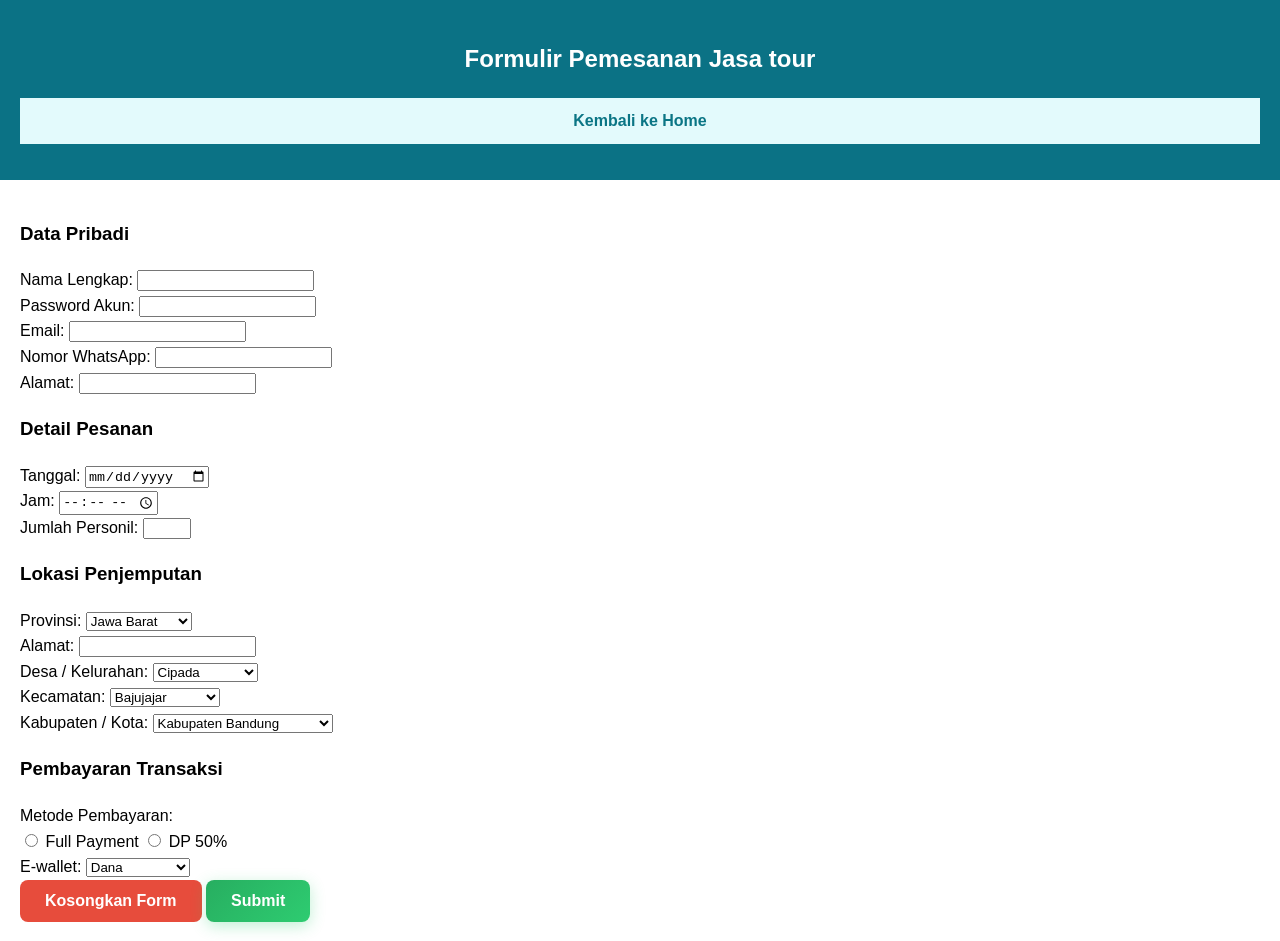
<file: formulir_pemesanan.html>
<!DOCTYPE html>
<html lang="id">
<head>
  <meta charset="UTF-8">
  <meta name="viewport" content="width=device-width, initial-scale=1.0">
  <title>Formulir Pemesanan Lensa Kreatif</title>
  <link rel="stylesheet" href="style.css">
</head>

<body>

<header>
  <nav>
    <h1>Formulir Pemesanan Jasa tour</h1>
    <ul>
      <li><a href="index.html">Kembali ke Home</a></li>
    </ul>
  </nav>
</header>

<main class="container">

<form id="orderForm" class="card">

<section>
  <h3>Data Pribadi</h3>

  <div class="form-group">
    <label>Nama Lengkap:</label>
    <input type="text" name="nama" required>
  </div>

  <div class="form-group">
    <label>Password Akun:</label>
    <input type="password" name="pass" required>
  </div>

  <div class="form-group">
    <label>Email:</label>
    <input type="email" name="email" required>
  </div>

  <div class="form-group">
    <label>Nomor WhatsApp:</label>
    <input type="tel" name="telepon">
  </div>
  
    <div class="form-group">
    <label>Alamat:</label>
    <input type="tel" name="alamat">
  </div>
  
<section>
  <h3>Detail Pesanan</h3>

  <div class="form-group">
    <label>Tanggal:</label>
    <input type="date" name="tanggal">
  </div>

  <div class="form-group">
    <label>Jam:</label>
    <input type="time" name="jam">
  </div>

  <div class="form-group">
    <label>Jumlah Personil:</label>
    <input type="number" name="jumlah" min="1" max="50">
  </div>
  
   <section>
      <h3>Lokasi Penjemputan</h3>
      <div class="form-group">
        <label>Provinsi:</label>
        <select name="provinsi" required>
          <option>Jawa Barat</option>
          <option>Jawa Tengah</option>
          <option>Jawa Timur</option>
          <option>DKI Jakarta</option>
          <option>DI Yogyakarta</optiom>
          <option>Banten</option>
          <option>Bali</option>
        </select>
      </div>
      
      <div class="form-group">
    <label>Alamat:</label>
    <input type="tel" name="alamat">
      </div>
      
      <div class="form-group">
        <label for="desa">Desa / Kelurahan:</label>
        <select name="desa" id="desa">
          <option value="Cipada">Cipada</option>
          <option value="Jambudipa">Jambudipa</option>
          <option value="Kertawangi">Kertawangi</option>
          <option value="Padaasih">Padaasih</option>
          <option value="Pasirhalang">Pasirhalang</option>
          <option value="Pasirlangu">Pasirlangu</option>
          <option value="Sadangmekar">Sadangmekar</option>
          <option value="Tugumukti">Tugumukti</option>
        </select>
      </div>
      
      <div class="form-group">
        <label for="kecamatan">Kecamatan:</label>
        <select name="Kecamatan" id="kecamatan">
          <option value="Batujajar">Bajujajar</option>
          <option value="Cihampelas">Cihampelas</option>
          <option value="Cikalongwetan">Cikalongwetan</option>
          <option value="Cililin">Cililin</option>
          <option value="Cipatat">Cipatat</option>
          <option value="Cipeundeuy">Cipeundeuy</option>
          <option value="Cipongkor">Cipongkor</option>
          <option value="Cisarua">Cisarua</option>
        </select>
      </div>
      
      <div class="form-group">
        <label for="Kabupaten">Kabupaten / Kota:</label>
        <select name="kab" id="kab">
          <option value="Kabupaten Bandung">Kabupaten Bandung</option>
          <option value="Kabupaten Bandung Barat">Kabupaten Bandung Barat</option>
          <option value="Kabupaten Bogor">Kabupaten Bogor</option>
          <option value="Kabupaten Bekasi">Kabupaten Bekasi</option>
          <option value="Kabupaten Cianjur">Kabupaten Cianjur</option>
          <option value="Kota Bandung">Kota Bandung</option>
          <option value="Kota Banjar">Kota Banjar</option>
          <option value="Kota Bogor">Kota Bogor</option>
          <option value="Kota Bekasi">Kota Bekasi</option>
          <option value="Kota Cimahi">Kota Cimahi</option>
        </select>
      </div>
<section>
  <h3>Pembayaran Transaksi</h3>
<div class="form-group">
  <label>Metode Pembayaran:</label><br>
  <input type="radio" name="payment" value="Full Payment" required> Full Payment
  <input type="radio" name="payment" value="DP 50%"> DP 50%
</div>
<div class="form-group">
  <label for="E-wallet">E-wallet:</label>
  <select name="E-wallet" id="E-wallet" required>
    <option value="Dana">Dana</option>
    <option value="OVO">OVO</option>
    <option value="Gopay">Gopay</option>
    <option value="Transfer bank">Transfer bank</option>
  </select>
</div>
<section>
  <input type="reset" value="Kosongkan Form">
  <input type="submit"="Kirim Pesanan">
</section>

</form>

<div id="result" style="display:none; margin-top:20px;"></div>

</main>

<script>
document.getElementById("orderForm").addEventListener("submit", function(e) {
  e.preventDefault();
  const formData = new FormData(this);
  const data = {};
  formData.forEach((value, key) => {
    data[key] = value;
  });
  localStorage.setItem("pesananTerakhir", JSON.stringify(data));
  document.getElementById("result").style.display = "block";
  document.getElementById("result").innerHTML =
    "<pre>" + JSON.stringify(data, null, 2) + "</pre>";

  alert("pesanan " + data.nama + ",anda berhasil disimpan!");
});
</script>
</body>
  </html>
</file>
<file: style.css>
body {
            font-family: Arial, Helvetica, sans-serif;
            margin: 0;
            line-height: 1.6;
        }

        header {
            background-color: #0b7285;
            color: white;
            padding: 20px;
            text-align: center;
        }
 nav ul {
            list-style: none;
            padding: 0;
            display: flex;
            justify-content: center;
            background-color: #e3fafc;
        }

        nav ul li {
            margin: 10px;
        }

        nav ul li a {
            text-decoration: none;
            color: #0b7585;
            font-weight: bold;
        }

        main {
            padding: 20px;
        }

        img {
            max-width: 100%;
            height: auto;
            border-radius: 8px;
        }

        table {
            width: 100%;
            border-collapse: collapse;
            margin-top: 15px;
        }

        table, th, td {
            border: 1px solid #333;
        }

        th, td {
            padding: 10px;
            text-align: center;
        }

        footer {
            background-color: #0b7285;
            color: white;
            text-align: center;
            padding: 15px;
        }


}
input[type="text"],
input[type="email"],
input[type="password"],
input[type="tel"],
input[type="number"],
input[type="url"],
input[type="date"],
input[type="time"],
input[type="search"],
select,
textarea {
  width: 100%;
  padding: 12px 15px;
  border: 2px solid #e1e1e1;
  border-radius: 8px;
  transition: all 0.3s ease;
  box-sizing: border-box;
  font-size: 1rem;
}
input[type="submit"],
input[type="reset"],
input[type="button"],
button {
  padding: 12px 25px;
  border: none;
  border-radius: 8px;
  font-weight: bold;
  cursor: pointer;
  transition: transform 0.2s, box-shadow 0.2s, background 0.3s;
  font-size: 1rem;
  display: inline-block;
}

input[type="submit"] {
  background: linear-gradient(135deg, #27ae60, #2ecc71);
  color: white;
  box-shadow: 0 4px 15px rgba(46, 204, 113, 0.3);
}

input[type="reset"] {
  background: #e74c3c;
  color: white;
}

input[type="button"] {
  background: #34495e;
  color: white;
}

input[type="submit"]:hover,
input[type="reset"]:hover,
input[type="button"]:hover {
  transform: translateY(-2px);
  filter: brightness(1.1);
  box-shadow: 0 6px 20px rgba(0,0,0,0.15);
}

input[type="submit"]:active,
input[type="reset"]:active {
  transform: translateY(0);
}

input[type="color"] {
  height: 45px;
  border: none;
  cursor: pointer;
  background: none;
}

input[type="file"] {
  background: #f8f9fa;
  padding: 10px;
  border: 1px dashed #ccc;
}
footer {
  background: #1f6f52;
  color: white;
  text-align: center;
  padding: 18px;
  margin-top: 30px;
}

@media (max-width: 600px) {
  nav ul li {
    display: block;
    margin-bottom: 10px;
  }

  form {
    padding: 15px;
  }
}
</file>
